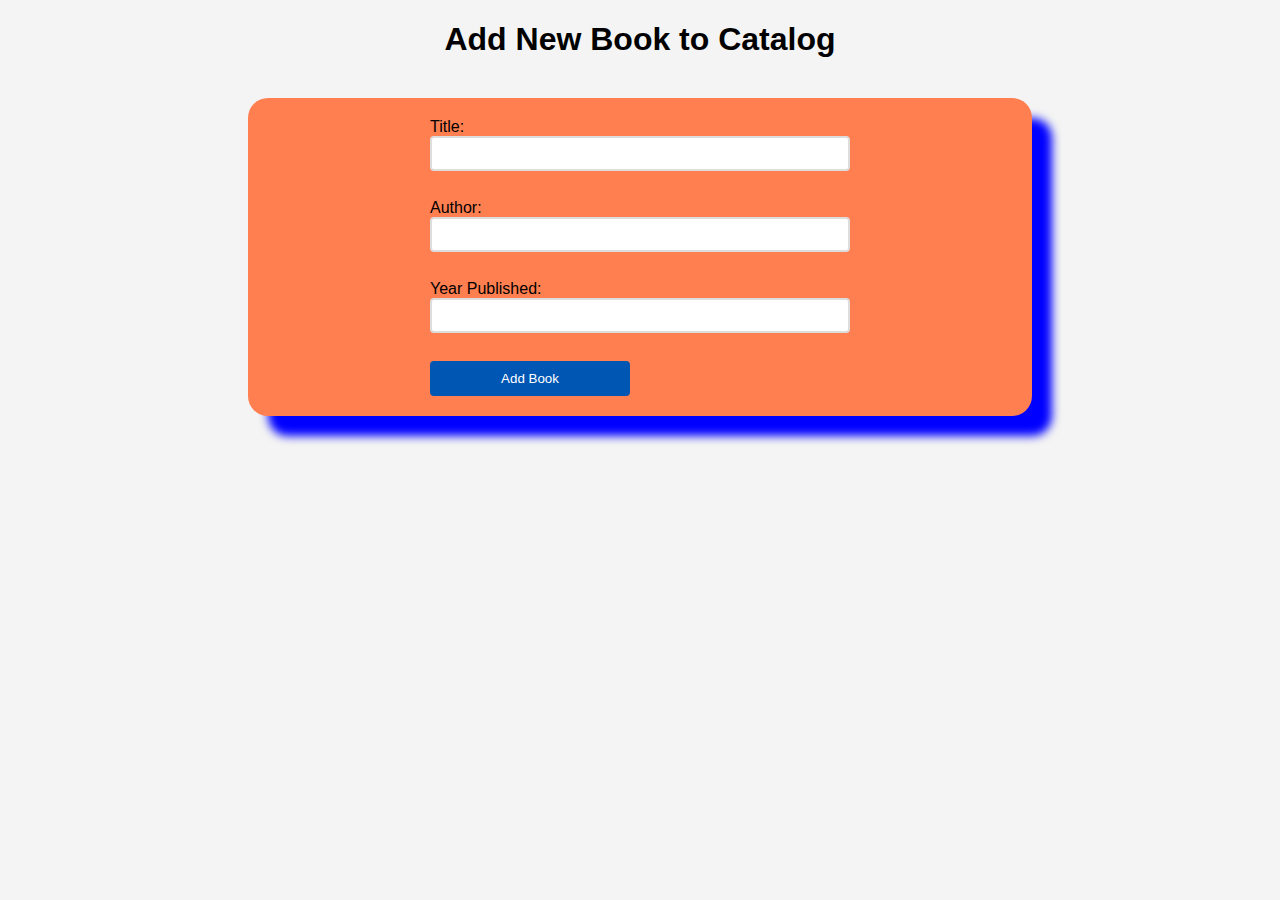
<file: books/index.html>
<!DOCTYPE html>
<html lang="en">
<head>
  <meta charset="UTF-8">
  <title>Add New Book</title>
  <link rel="stylesheet" href="styles.css">
</head>
<body>
  <h1>Add New Book to Catalog</h1>
  <div id="flex-container">
    <form action="/add-book" method="POST" id="addBookForm">
      <label for="title">Title:</label>
      <input type="text" id="title" name="title" required><br>
      <label for="author">Author:</label>
      <input type="text" id="author" name="author" required><br>
      <label for="year_published">Year Published:</label>
      <input type="number" id="year_published" name="year_published"><br>
      <button type="submit">Add Book</button>
    </form>
  </div>
  <script>
    document.getElementById('addBookForm').onsubmit = function(event) {
      event.preventDefault(); // Prevent the default form submission behavior

    // Create an object to hold the form data, with values retrieved from input fields
    const formData = {
        title: document.getElementById('title').value, // Get the title from the input field
        author: document.getElementById('author').value, // Get the author from the input field
        year_published: document.getElementById('year_published').value, // Get the year published from the input field
    };

    // Send a POST request to the '/add-book' endpoint with the form data in JSON format
    fetch('/add-book', {
        method: 'POST', // Set the HTTP method to POST for adding a new book
        headers: {
            'Content-Type': 'application/json', // Specify that the content type is JSON
        },
        body: JSON.stringify(formData), // Convert the form data to a JSON string to send in the request
    })
    .then(response => response.text()) // Parse the response as plain text
    .then(data => {
        alert('Book added successfully'); // Show an alert message upon successful book addition
        clearForm(); // Clear the form after successful addition by calling the clearForm function
    })
    .catch((error) => { // Handle any errors that occur during the request
        console.error('Error:', error); // Log the error message to the console
    });

    // Function to clear the form
    function clearForm() {
        document.getElementById('addBookForm').reset(); // Reset the form fields to their default values
    }
}
  </script>
</body>
</html>
</file>
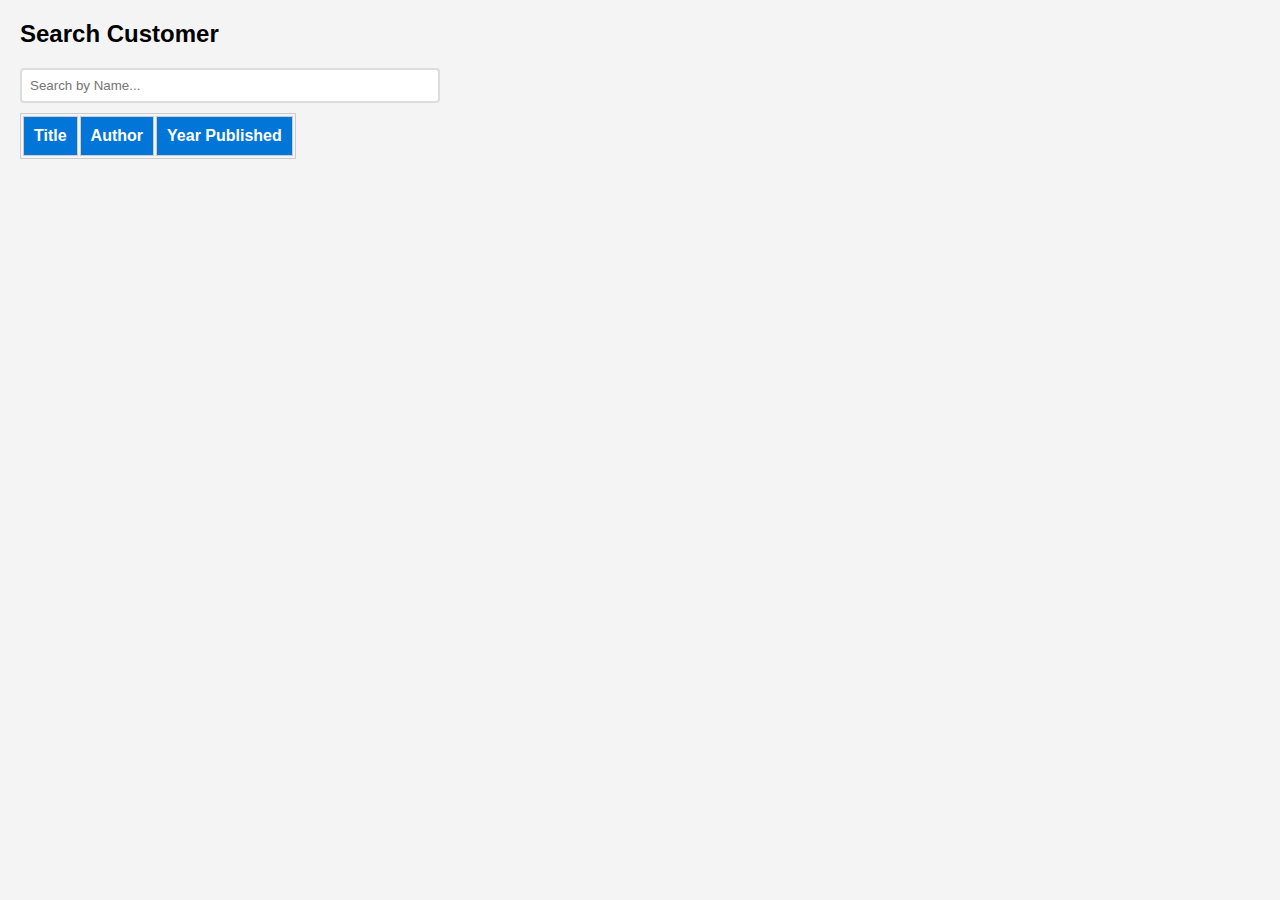
<file: books/search.html>
<!DOCTYPE html>
<html lang="en">
<head>
    <meta charset="UTF-8">
    <meta name="viewport" content="width=device-width, initial-scale=1.0">
    <title>Document</title>
    <link rel="stylesheet" href="styles.css">
</head>
<body>
    <h2>Search Customer</h2>
    <input type="text" id="searchBox" placeholder="Search by Name...">
    <table id="booksTable">
        <thead>
            <tr>
                <th>Title</th>
                <th>Author</th>
                <th>Year Published</th>
            </tr>
        </thead>
        <tbody>
            
        </tbody>
        <script>
            const booksTableBody = document.getElementById('booksTable').getElementsByTagName('tbody')[0];

document.addEventListener('DOMContentLoaded', function() {
    const searchBox = document.getElementById('searchBox'); // Get the search box element by its ID

// Add an event listener to the search box for the 'keyup' event
searchBox.addEventListener('keyup', function() {
    performSearch(this.value); // Call performSearch with the current input value whenever a key is released
});

// Function to perform the search and update the table with results
function performSearch(query) {
    // Send a GET request to the server with the search query parameter
    fetch(`/search-books?q=${encodeURIComponent(query)}`)
        .then(response => response.json()) // Parse the server response as JSON
        .then(data => {
            // Get the <tbody> element of the books table to populate with search results
            const booksTableBody = document.getElementById('booksTable').getElementsByTagName('tbody')[0];
            booksTableBody.innerHTML = ''; // Clear any previous rows from the table body
            
            // Loop through each book in the search results
            data.forEach(book => {
                const row = booksTableBody.insertRow(); // Create a new row in the table body

                // Insert cells in the new row for title, author, and year published
                row.insertCell(0).textContent = book.title; // Set the title cell content
                row.insertCell(1).textContent = book.author; // Set the author cell content
                row.insertCell(2).textContent = book.year_published; // Set the year published cell content
            });
        })
        .catch(error => console.error('Error:', error)); // Log any errors that occur during the fetch request
}
})
        </script>
</body>
</html>
</file>
<file: books/styles.css>
/*form styles*/
form {
 display: flex;
 flex-direction: column;
 
}

input[type="text"],
input[type="number"]{
    width:400px;
    margin-bottom: 10px; 
    border: 2px solid #ddd; 
    border-radius: 4px; 
    padding: 8px; 
}

button {
    width:200px;
    margin-right: 5px; 
    border: none;
    border-radius: 4px; 
    cursor: pointer; 
    background-color: #0056b3; 
    color: white;
    padding:10px;
}
/*body styles*/
body {
    font-family: Arial, sans-serif;
    margin: 20px; 
    padding: 0; 
    background-color: #f4f4f4; 
}
/*table styles*/;
table {
    width: 100%;
    border-collapse: collapse;
    margin-top: 20px;
}

table, th, td {
    border: 1px solid #ccc;
}

th, td {
    padding: 10px;
    text-align: left;
}

th {
    background-color: #0275d8;
    color: white;
}
h1 {
    text-align: center;
}
tr:nth-child(even) {
    background-color: white;
}
tr:nth-child(odd){
    background-color: lightblue;
}
/*flex container styles*/
#flex-container {
    display: flex;
    justify-content: center;
    place-content: center;
    margin-top: 40px;
    margin-bottom: 40px;
    margin-right: auto;
    margin-left: auto;
    background-color: coral;
    padding: 20px;
    width:60%;
    border-radius: 20px;
    box-shadow: 20px 20px 10px blue;
}
</file>
